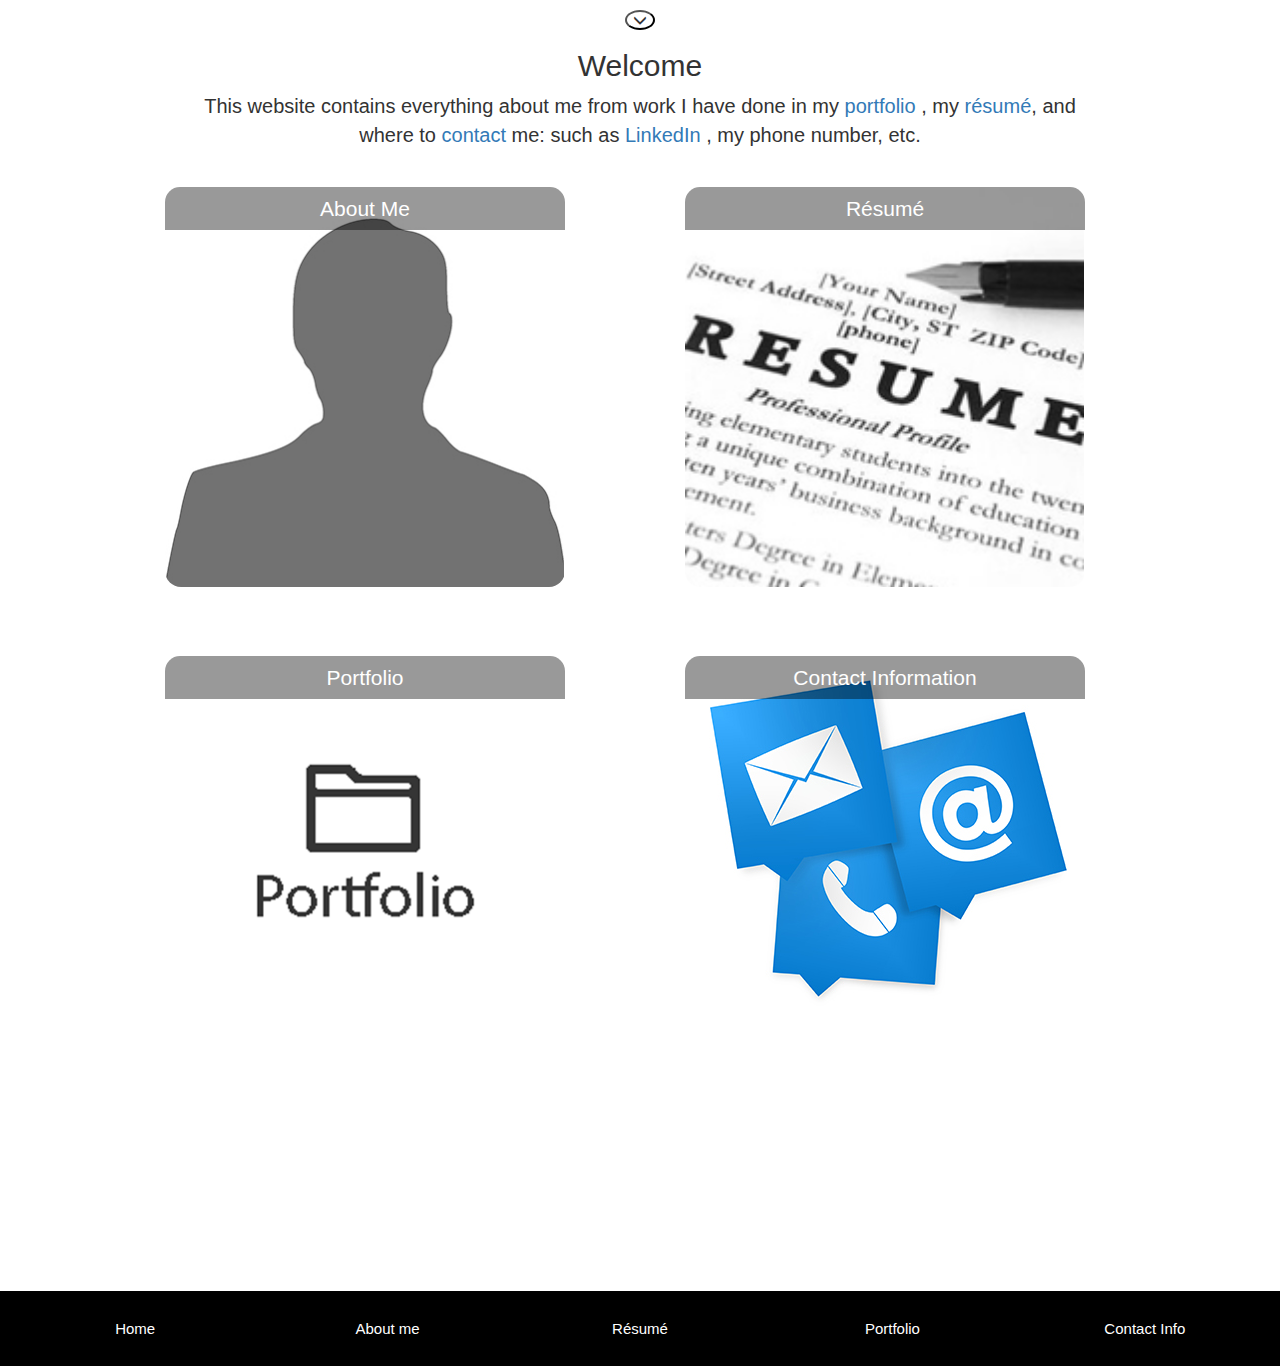
<file: index.html>
<!DOCTYPE html>
<html>

<head>
    <meta charset="UTF-8">
    <title>Justin Pflieger</title>
    <link rel="stylesheet" href="css.css">
    <link rel="stylesheet" href="https://maxcdn.bootstrapcdn.com/bootstrap/3.3.7/css/bootstrap.min.css">

</head>

<body>
    <header>
        <div>
            <div class="w3-animate-top headd5 nav" id="myNav">
                <div class="flex downbott">
                    <button onclick="closeNav()" class="glyphicon glyphicon-menu-up button w3-animate-bottom"></button>
                </div>
                <div class="flex bott">
                    <div class="sect">
                        <a href="index.html" class="c">Home</a>
                    </div>
                    <div class="sect">
                        <a href="about.html" class="a">About Me</a>
                    </div>
                    <div class="sect">
                        <a href="resume.html" class="a">Résumé</a>
                    </div>
                    <div class="sect dropdown">
                        <a href="portfolio.html" class="a dropbtn">Portfolio</a>
                        <div class="dropdown-content">
                            <a href="writing.html">Literature</a>
                            <a href="coding.html">Web Development</a>
                            <a href="art.html">Illustations</a>
                            <a href="photoshop.html">Photo Editing</a>
                        </div>
                    </div>
                    <div class="sect">
                        <a href="contact.html" class="a">Contact Info</a>
                    </div>
                </div>
            </div>
        </div>

        <div class="flex">
            <button class="glyphicon glyphicon-menu-down button" onclick="openNav()"></button>
        </div>
    </header>
    <main id="home">
        <section class="center">
            <h2>Welcome</h2>
            <div class="roww">
                <p class="center">
                    This website contains everything about me from work I have done in my <a href="portfolio.html">portfolio</a> , my <a href="resume.html">résumé</a>, and where to <a href="contact.html">contact</a> me: such as <a href="https://www.linkedin.com/in/justin-pflieger-52571415a/">LinkedIn </a> , my phone number, etc.
                </p>
            </div>
            <br>
        </section>
        <section class="main-topic-cards">
            <div class="image-card-container">
                <div class="row">
                    <a href="about.html" id="one">
                        <div class="card">
                            <h3>About Me</h3>
                            <p>
                                A short summary of Justin Pflieger with topics ranging from Job experience to who I am as a person
                            </p>
                        </div>
                    </a>
                    <a href="resume.html" id="two">
                        <div class="card">
                            <h3>Résumé</h3>
                            <p>
                                A résumé is a brief account of a person’s education, qualifications, and previous experience, typically sent with a job application.
                            </p>
                        </div>
                    </a>
                </div>
                <br>
                <br>
                <div class="row">
                    <a href="portfolio.html" id="three">
                        <div class="card">
                            <h3>Portfolio</h3>
                            <p>
                                A collection of work: including Photoshop, Art, Code, and Writing
                            </p>
                        </div>
                    </a>
                    <a href="contact.html" id="four">
                        <div class="card">
                            <h3>Contact Information</h3>
                            <p>
                                Where, when, or how to get in contact with me for jobs, tasks, etc.
                            </p>
                        </div>
                    </a>
                </div>
            </div>
        </section>
    </main>
    <footer>
        <div class="flex feet">
            <div class="sect bott">
                <a href="index.html" class="d">Home</a>
            </div>
            <div class="sect bott">
                <a href="about.html" class="d">About me</a>
            </div>
            <div class="sect bott">
                <a href="resume.html" class="d">Résumé</a>
            </div>
            <div class="sect bott">
                <a href="portfolio.html" class="d">Portfolio</a>
            </div>
            <div class="sect bott">
                <a href="contact.html" class="d">Contact Info</a>
            </div>
        </div>
    </footer>
    <script src="js.js" type="text/javascript"></script>
</body>

</html>
</file>
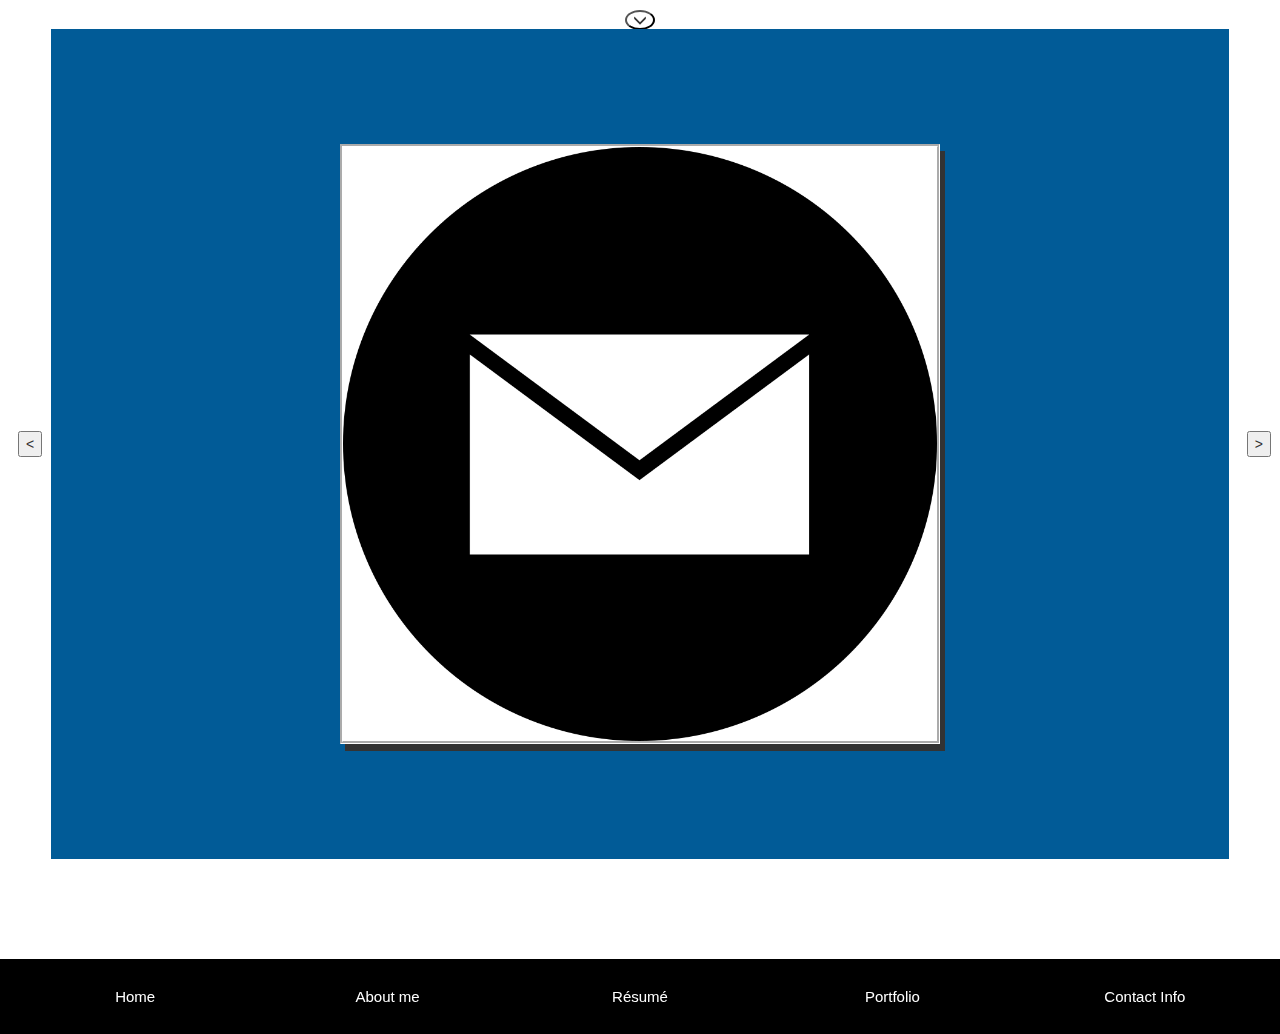
<file: contact.html>
<!DOCTYPE html>
<html>

<head>
    <meta charset="UTF-8">
    <title>Justin Pflieger</title>
    <link rel="stylesheet" href="css.css">
    <link rel="stylesheet" href="https://maxcdn.bootstrapcdn.com/bootstrap/3.3.7/css/bootstrap.min.css">

</head>

<body class="xov">
    <header>
        <div>
            <div class="w3-animate-top headd5 nav" id="myNav">
                <div class="flex downbott">
                    <button onclick="closeNav()" class="glyphicon glyphicon-menu-up button w3-animate-bottom"></button>
                </div>
                <div class="flex bott">
                    <div class="sect">
                        <a href="index.html" class="c">Home</a>
                    </div>
                    <div class="sect">
                        <a href="about.html" class="a">About Me</a>
                    </div>
                    <div class="sect">
                        <a href="resume.html" class="a">Résumé</a>
                    </div>
                    <div class="sect dropdown">
                        <a href="portfolio.html" class="a dropbtn">Portfolio</a>
                        <div class="dropdown-content">
                            <a href="writing.html">Literature</a>
                            <a href="coding.html">Web Development</a>
                            <a href="art.html">Illustations</a>
                            <a href="photoshop.html">Photo Editing</a>
                        </div>
                    </div>
                    <div class="sect">
                        <a href="contact.html" class="a">Contact Info</a>
                    </div>
                </div>
            </div>
        </div>

        <div class="flex">
            <button class="glyphicon glyphicon-menu-down button" onclick="openNav()"></button>
        </div>
    </header>
    <main>
        <section id="Contact">
            <div class="flex">
                <div class="flext disease">
                    <button type="button" name="button" onclick="slideeRCont()" class="contain"> < </button>
                    <div id="slides" class="cont flex">
                      <img src="img/ELogo.png" alt="E-Mail Logo" onclick="sizzeOne()" id="C-One" class=" Photo">
                      <img src="img/LLogo.png" alt="LinkedIn Logo" onclick="sizzeTwo()" id="C-Two" class="no Photo">
                      <img src="img/DLogo.png" alt="Discord Logo" onclick="sizzeThree()" id="C-Three" class="no Photo">
                      <img src="img/SLogo.png" alt="Skype Logo" onclick="sizzeFour()" id="C-Four" class="no Photo">
                    </div>


                </div>
                <div class="flex C Ca" id="show">
                    <div class="disease">

                    </div>
                    <div class="flexx" id="donk">
                        <div class="C-O no Ca" id="a">
                            <h2>Send an Email</h2>
                            <h6>Justinpflieger001@Gmail.com</h6>
                            <br>
                            <form>
                                <label name="first">Name:</label>
                                <input type="text" name="first" value="John">
                                <input type="text" name="last" value="Smith">
                                <br>
                                <label>E-Mail:</label>
                                <input type="email" name="mail" value="JohnSmith@Mail.com">
                                <br>
                                <label>Subject</label>
                                <input type="text" name="" value="" id="eins">
                                <br>
                                <label>Message</label>
                                <input type="textarea" name="" value="">
                                <br>
                                <button type="button" name="button" onclick="validd()">Send</button>
                                <p id="res"></p>
                            </form>
                        </div>
                        <div class="C-O no Ca" id="b">
                            <h2>Visit LinkedIn</h2>
                            <h6>Justin Pflieger</h6>
                            <br>
                            <button type="button" name="button">
                                <a href="https://www.linkedin.com/in/justin-pflieger-52571415a/">LinkedIn</a>
                            </button>
                        </div>
                        <div class="C-O no Ca" id="c">
                            <h2>Message and/or Call Me on Discord</h2>
                            <h6>Slayedcreep#5140</h6>
                            <br>
                            <button type="button" name="button">
                                <a href="https://discordapp.com/">Discord</a>
                            </button>
                        </div>
                        <div class="C-O no Ca" id="d">
                            <h2>Message and/or Call Me</h2>
                            <h6>(831)-233-4368</h6>
                        </div>
                    </div>
                </div>
                    <button type="button" name="button" onclick="slideeCont()" class="contain"> > </button>
                </div>

        </section>
    </main>
    <footer>
        <div class="flex feet">
            <div class="sect bott">
                <a href="index.html" class="d">Home</a>
            </div>
            <div class="sect bott">
                <a href="about.html" class="d">About me</a>
            </div>
            <div class="sect bott">
                <a href="resume.html" class="d">Résumé</a>
            </div>
            <div class="sect bott">
                <a href="portfolio.html" class="d">Portfolio</a>
            </div>
            <div class="sect bott">
                <a href="contact.html" class="d">Contact Info</a>
            </div>
        </div>
    </footer>
    <script src="js.js" type="text/javascript"></script>
</body>

</html>
</file>
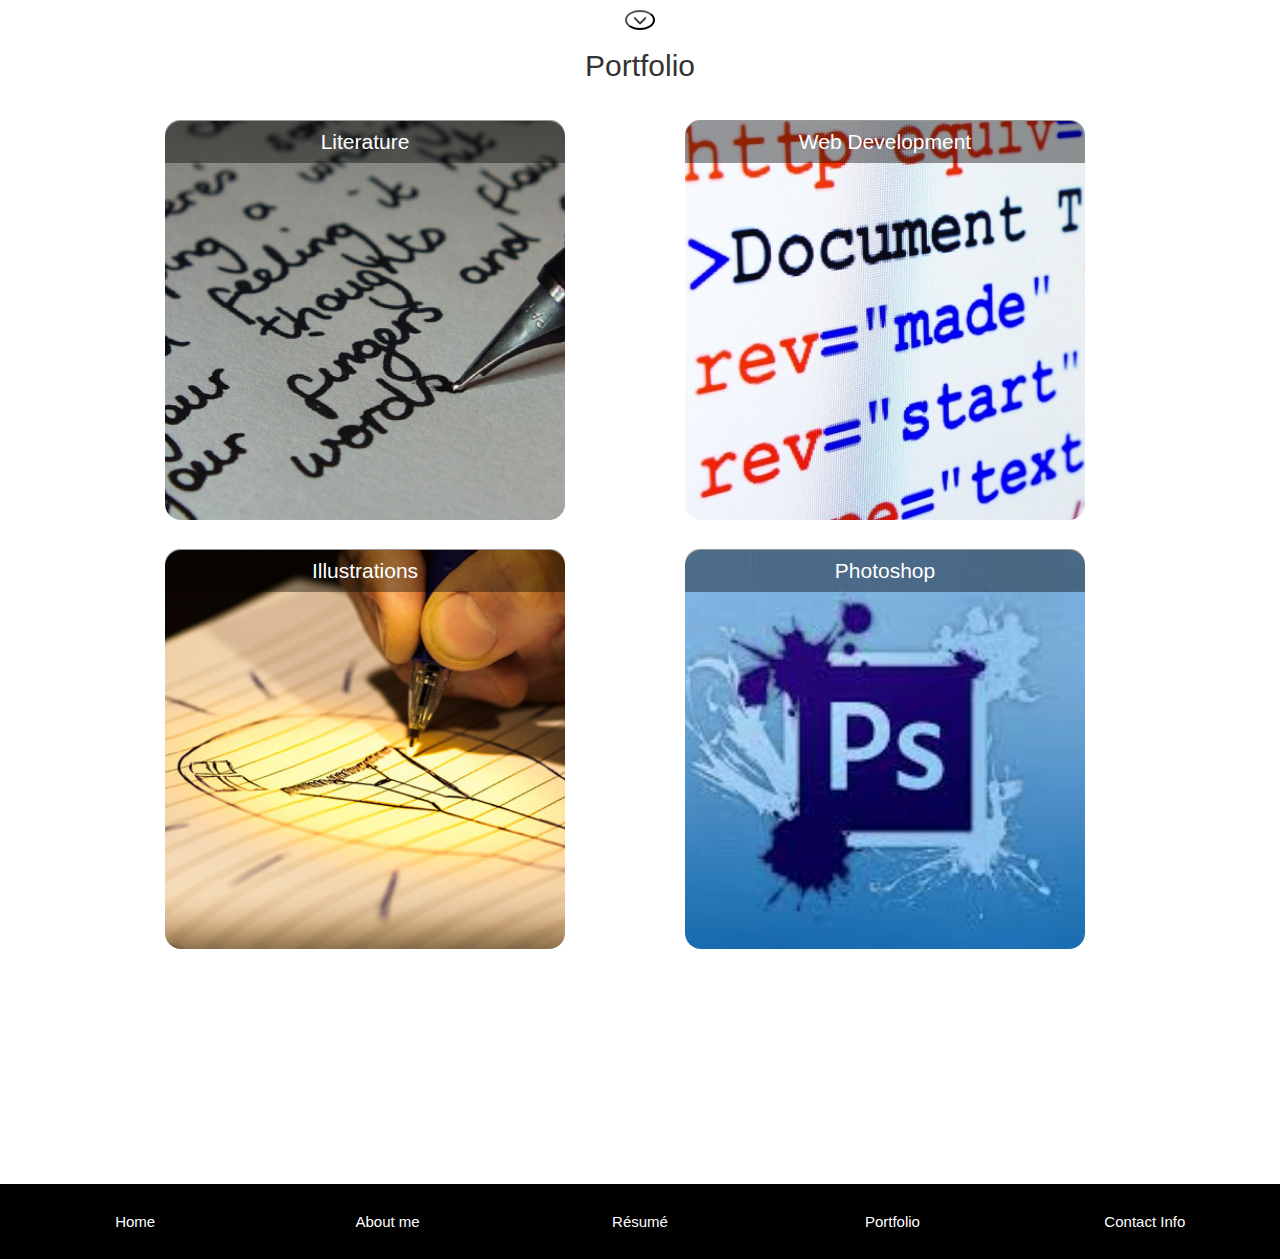
<file: portfolio.html>
<!DOCTYPE html>
<html>

<head>
    <meta charset="UTF-8">
    <title>Justin Pflieger</title>
    <link rel="stylesheet" href="css.css">
    <link rel="stylesheet" href="https://maxcdn.bootstrapcdn.com/bootstrap/3.3.7/css/bootstrap.min.css">

</head>

<body>
    <header>
        <div>
            <div class="w3-animate-top headd5 nav" id="myNav">
                <div class="flex downbott">
                    <button onclick="closeNav()" class="glyphicon glyphicon-menu-up button w3-animate-bottom"></button>
                </div>
                <div class="flex bott">
                    <div class="sect">
                        <a href="index.html" class="c">Home</a>
                    </div>
                    <div class="sect">
                        <a href="about.html" class="a">About Me</a>
                    </div>
                    <div class="sect">
                        <a href="resume.html" class="a">Résumé</a>
                    </div>
                    <div class="sect dropdown">
                        <a href="portfolio.html" class="a dropbtn">Portfolio</a>
                        <div class="dropdown-content">
                            <a href="writing.html">Literature</a>
                            <a href="coding.html">Web Development</a>
                            <a href="art.html">Illustations</a>
                            <a href="photoshop.html">Photo Editing</a>
                        </div>
                    </div>
                    <div class="sect">
                        <a href="contact.html" class="a">Contact Info</a>
                    </div>
                </div>
            </div>
        </div>

        <div class="flex">
            <button class="glyphicon glyphicon-menu-down button" onclick="openNav()"></button>
        </div>
    </header>
    <main id="home">
        <section class="center">
            <h2>Portfolio</h2>
            <br>
        </section>
        <section class="main-topic-cards">
            <div class="image-card-container">
                <div class="row">
                    <a href="writing.html" id="five">
                        <div class="card">
                            <h3>Literature</h3>
                            <p>
                                A portfolio collection of writing pieces by Justin Pflieger
                            </p>
                        </div>
                    </a>
                    <a href="coding.html" id="six">
                        <div class="card">
                            <h3>Web Development</h3>
                            <p>
                                A collection that displays the works of code, and their resulting web pages
                            </p>
                        </div>
                    </a>
                </div>
                <div class="row">
                    <a href="art.html" id="seven">
                        <div class="card">
                            <h3>Illustrations</h3>
                            <p>
                                A collection of work: including Photoshop, Art, Code, and Writing
                            </p>
                        </div>
                    </a>
                    <a href="photoshop.html" id="eight">
                        <div class="card">
                            <h3>Photoshop</h3>
                            <p>
                                A showcase of art made with the Adobe product: Photoshop
                            </p>
                        </div>
                    </a>
                </div>
            </div>
        </section>
    </main>
    <footer>
        <div class="flex feet">
            <div class="sect bott">
                <a href="index.html" class="d">Home</a>
            </div>
            <div class="sect bott">
                <a href="about.html" class="d">About me</a>
            </div>
            <div class="sect bott">
                <a href="resume.html" class="d">Résumé</a>
            </div>
            <div class="sect bott">
                <a href="portfolio.html" class="d">Portfolio</a>
            </div>
            <div class="sect bott">
                <a href="contact.html" class="d">Contact Info</a>
            </div>
        </div>
    </footer>
    <script src="js.js" type="text/javascript"></script>
</body>

</html>
</file>
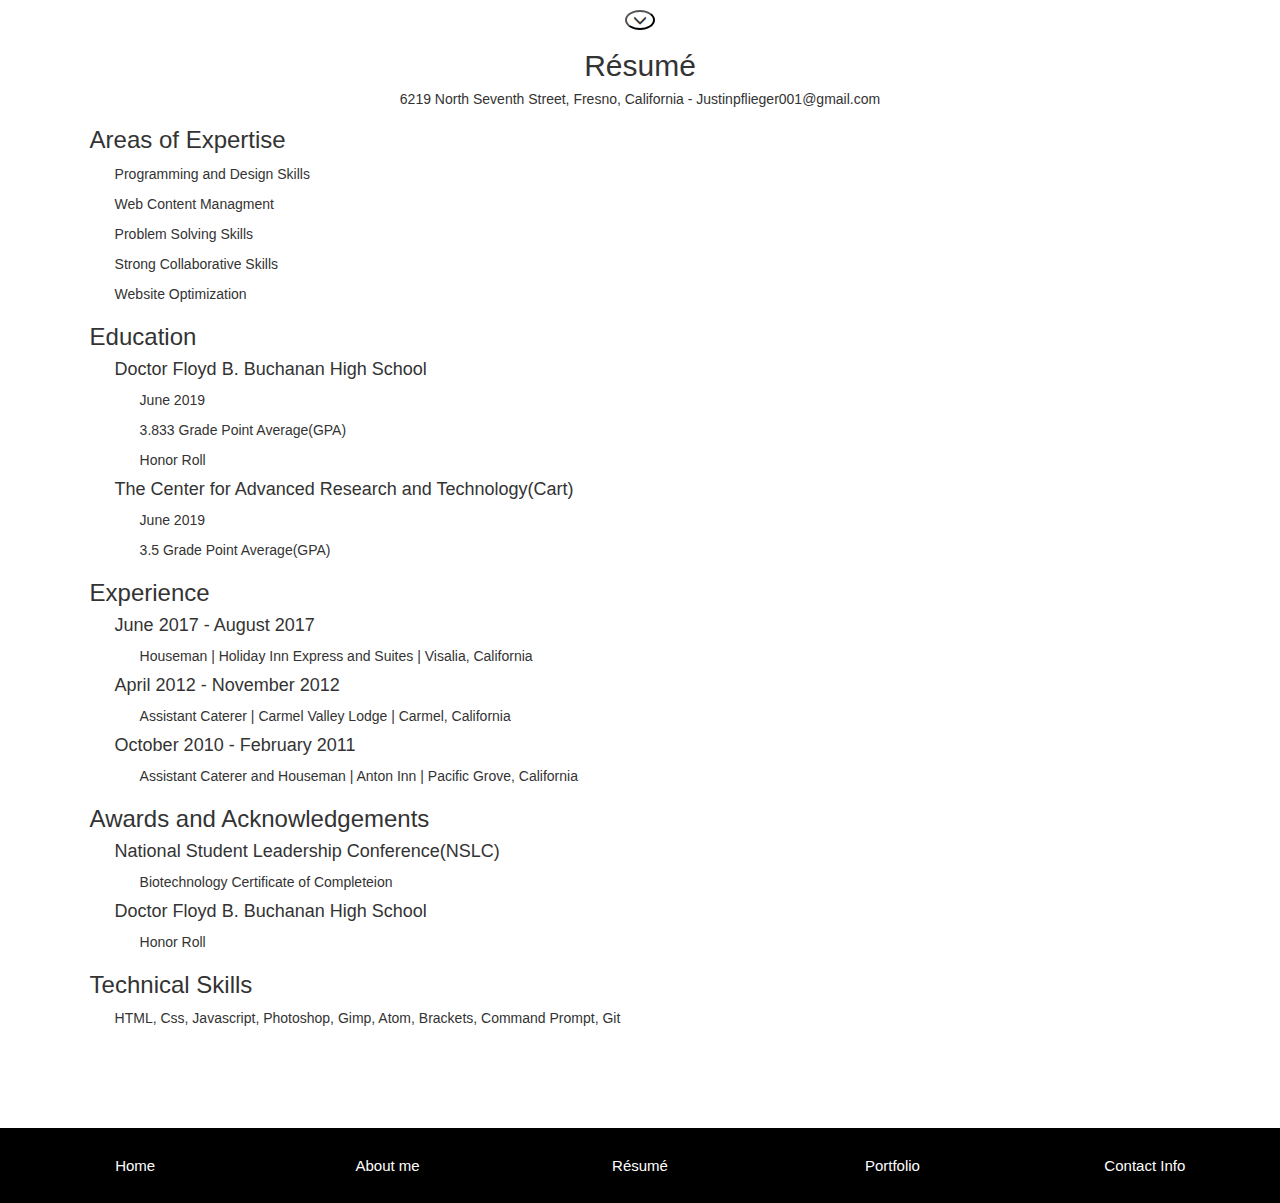
<file: resume.html>
<!DOCTYPE html>
<html>

<head>
    <meta charset="UTF-8">
    <title>Justin Pflieger</title>
    <link rel="stylesheet" href="css.css">
    <link rel="stylesheet" href="https://maxcdn.bootstrapcdn.com/bootstrap/3.3.7/css/bootstrap.min.css">

</head>

<body>
    <header>
        <div>
            <div class="w3-animate-top headd5 nav" id="myNav">
                <div class="flex downbott">
                    <button onclick="closeNav()" class="glyphicon glyphicon-menu-up button w3-animate-bottom"></button>
                </div>
                <div class="flex bott">
                    <div class="sect">
                        <a href="index.html" class="c">Home</a>
                    </div>
                    <div class="sect">
                        <a href="about.html" class="a">About Me</a>
                    </div>
                    <div class="sect">
                        <a href="resume.html" class="a">Résumé</a>
                    </div>
                    <div class="sect dropdown">
                        <a href="portfolio.html" class="a dropbtn">Portfolio</a>
                        <div class="dropdown-content">
                            <a href="writing.html">Literature</a>
                            <a href="coding.html">Web Development</a>
                            <a href="art.html">Illustations</a>
                            <a href="photoshop.html">Photo Editing</a>
                        </div>
                    </div>
                    <div class="sect">
                        <a href="contact.html" class="a">Contact Info</a>
                    </div>
                </div>
            </div>
        </div>

        <div class="flex">
            <button class="glyphicon glyphicon-menu-down button" onclick="openNav()"></button>
        </div>
    </header>
    <main>
        <section class="rowww" id="">
            <h2 class="cent">Résumé</h2>
            <h5 class="cent">6219 North Seventh Street, Fresno, California - Justinpflieger001@gmail.com</h5>
            <section>
                <h3>Areas of Expertise</h3>
                <div class="ind">
                    <p class="ind">
                        Programming and Design Skills
                    </p>
                    <p class="ind">
                        Web Content Managment
                    </p>
                    <p class="ind">
                        Problem Solving Skills
                    </p>
                    <p class="ind">
                        Strong Collaborative Skills
                    </p>
                    <p class="ind">
                        Website Optimization
                    </p>
                </div>
            </section>
            <section>
                <h3>Education</h3>
                <div class="ind">
                    <h4 class="ind">Doctor Floyd B. Buchanan High School</h4>
                    <p class="indd">June 2019</p>
                    <p class="indd">3.833 Grade Point Average(GPA)</p>
                    <p class="indd">Honor Roll</p>
                </div>
                <div class="ind">
                    <h4 class="ind">The Center for Advanced Research and Technology(Cart)</h4>
                    <p class="indd">June 2019</p>
                    <p class="indd">3.5 Grade Point Average(GPA)</p>
                </div>
            </section>
            <section>
                <h3>Experience</h3>
                <div class="ind">
                    <h4>June 2017 - August 2017</h4>
                    <p class="indd">
                        Houseman | Holiday Inn Express and Suites | Visalia, California
                    </p>
                </div>
                <div class="ind">
                    <h4>April 2012 - November 2012</h4>
                    <p class="indd">
                        Assistant Caterer | Carmel Valley Lodge | Carmel, California
                    </p>
                </div>
                <div class="ind">
                    <h4>October 2010 - February 2011</h4>
                    <p class="indd">
                        Assistant Caterer and Houseman | Anton Inn | Pacific Grove, California
                    </p>
                </div>
            </section>
            <section>
                <h3>Awards and Acknowledgements</h3>
                <div class="ind">
                    <h4>National Student Leadership Conference(NSLC)</h4>
                    <p class="indd">
                        Biotechnology Certificate of Completeion
                    </p>
                </div>
                <div class="ind">
                    <h4>Doctor Floyd B. Buchanan High School</h4>
                    <p class="indd">
                        Honor Roll
                    </p>
                </div>
            </section>
            <section>
                    <h3>Technical Skills</h3>
                    <p class="ind">HTML, Css, Javascript, Photoshop, Gimp, Atom, Brackets, Command Prompt, Git</p>
            </section>


        </section>
    </main>
    <footer>
        <div class="flex feet">
            <div class="sect bott">
                <a href="index.html" class="d">Home</a>
            </div>
            <div class="sect bott">
                <a href="about.html" class="d">About me</a>
            </div>
            <div class="sect bott">
                <a href="resume.html" class="d">Résumé</a>
            </div>
            <div class="sect bott">
                <a href="portfolio.html" class="d">Portfolio</a>
            </div>
            <div class="sect bott">
                <a href="contact.html" class="d">Contact Info</a>
            </div>
        </div>
    </footer>
    <script src="js.js" type="text/javascript"></script>
</body>

</html>
</file>
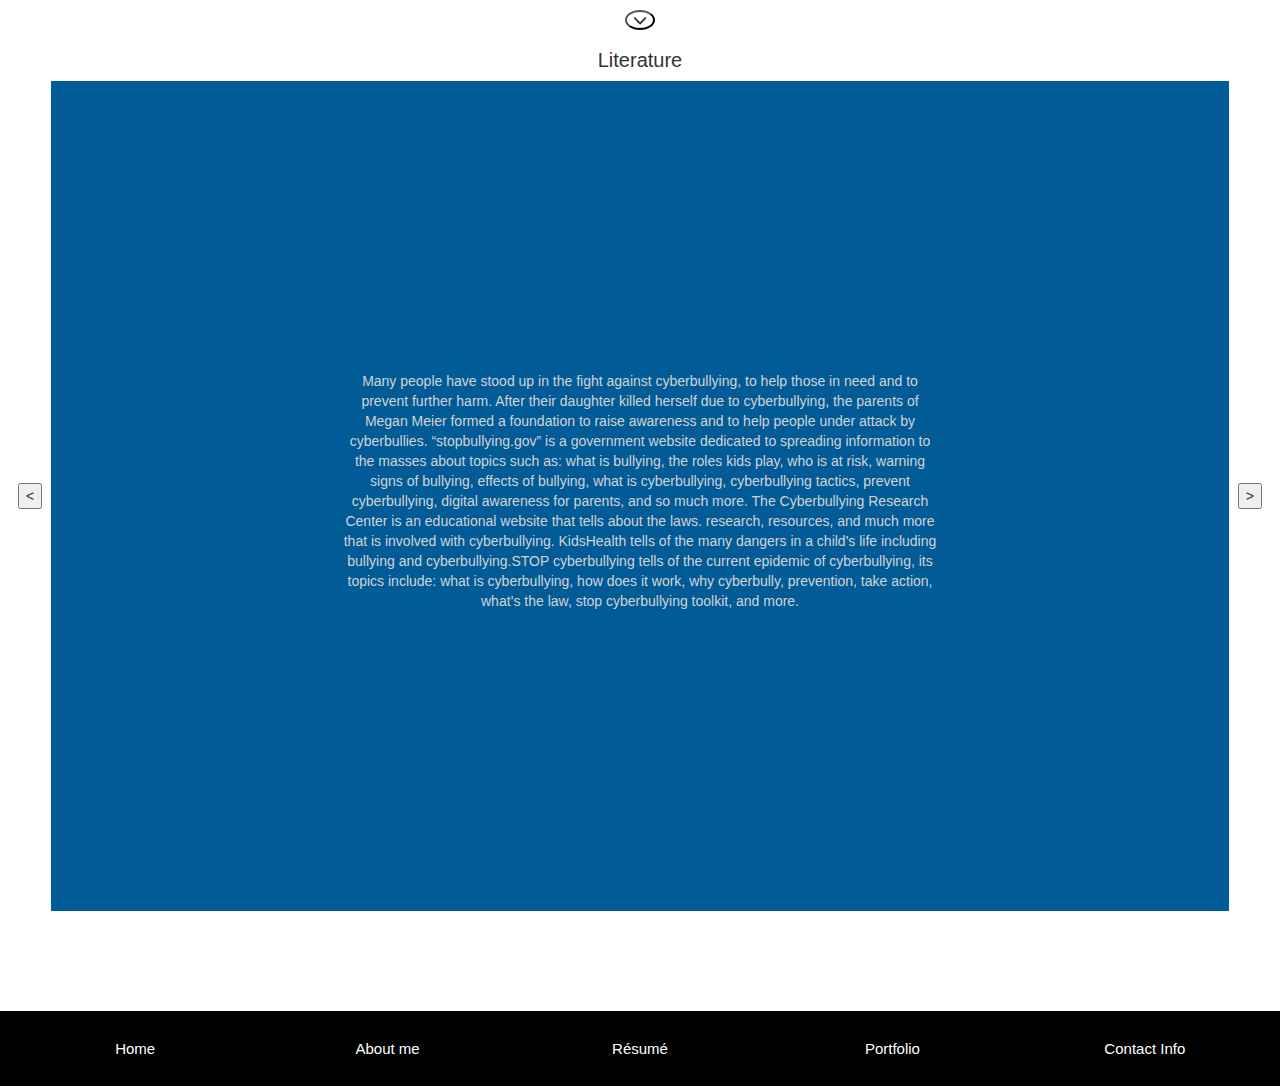
<file: writing.html>
<!DOCTYPE html>
<html>

<head>
    <meta charset="UTF-8">
    <title>Justin Pflieger</title>
    <link rel="stylesheet" href="css.css">
    <link rel="stylesheet" href="https://maxcdn.bootstrapcdn.com/bootstrap/3.3.7/css/bootstrap.min.css">

</head>

<body class="xov">
    <header>
        <div>
            <div class="w3-animate-top headd5 nav" id="myNav">
                <div class="flex downbott">
                    <button onclick="closeNav()" class="glyphicon glyphicon-menu-up button w3-animate-bottom"></button>
                </div>
                <div class="flex bott">
                    <div class="sect">
                        <a href="index.html" class="c">Home</a>
                    </div>
                    <div class="sect">
                        <a href="about.html" class="a">About Me</a>
                    </div>
                    <div class="sect">
                        <a href="resume.html" class="a">Résumé</a>
                    </div>
                    <div class="sect dropdown">
                        <a href="portfolio.html" class="a dropbtn">Portfolio</a>
                        <div class="dropdown-content">
                            <a href="writing.html">Literature</a>
                            <a href="coding.html">Web Development</a>
                            <a href="art.html">Illustations</a>
                            <a href="photoshop.html">Photo Editing</a>
                        </div>
                    </div>
                    <div class="sect">
                        <a href="contact.html" class="a">Contact Info</a>
                    </div>
                </div>
            </div>
        </div>

        <div class="flex">
            <button class="glyphicon glyphicon-menu-down button" onclick="openNav()"></button>
        </div>
    </header>
    <main>
        <section id="Contact">
            <h2 class="center">Literature</h2>
            <div class="flex">
                <div class="flext disease">
                    <button type="button" name="button" onclick="slideeRLit()" class="contain"> < </button>
                    <div id="slides" class="cont flex">
                      <div class= "Write" onclick="sizzeOne()">
                          <p>
                              Many people have stood up in the fight against cyberbullying, to help those in need and to prevent further harm. After their daughter killed herself due to cyberbullying, the parents of Megan Meier formed a foundation to raise awareness and to help people under attack by cyberbullies. “stopbullying.gov” is a government website dedicated to spreading information to the masses about topics such as: what is bullying, the roles kids play, who is at risk, warning signs of bullying, effects of bullying, what is cyberbullying, cyberbullying tactics, prevent cyberbullying, digital awareness for parents, and so much more. The Cyberbullying Research Center is an educational website that tells about the laws. research, resources, and much more that is involved with cyberbullying. KidsHealth tells of the many dangers in a child's life including bullying and cyberbullying.STOP cyberbullying tells of the current epidemic of cyberbullying, its topics include: what is cyberbullying, how does it work, why cyberbully, prevention, take action, what’s the law, stop cyberbullying toolkit, and more.
                          </p>
                      </div>
                      <div class="no Write" onclick="sizzeTwo()">
                          <p>
                              Todesrand is a multi-continental planet, and is called home by many people. D’aahrc is the Main continent, and holds many races within its borders. In the center is a walled citadel, known as the Bastion, where the High Elves reside. Surrounding the Bastion is another city, Derrick, which is open to all races. In the snowy north west lies The Market, a sanctuary town filled with stores, pubs, and inns of all types. To the right of The Market is the Enchanted Forest, a place of magical creatures lit by the bioluminescence of the mushroom trees. West of the Bastion is the woodlands, home of the wood elves, forest gnomes, and other creatures of the forest. In the south lies the Volcano, called The Ember Mountain, surrounding is a spiked mountain wall, and within these walls lie the Orcs. Right of the orcish land is the Oblivion Summit, a mountain reaching heights of 29,029ft. The bottom of the mountain holds The Smiths of the Lost Age, a clan of Gnomes and Dwarves dedicated to technological advancements, in their hold, The Forge. Above the Smiths are the AArakocra, living atop the tall mountain trees in the city called The Nest. Above the Bird-folk, at the mountain’s peak, lies the Goliath’s city of Elen Vu, a place few outsiders have seen. South of the summit, are the Merfolkian Isles, home to Tortles, Tritons, and other sea creatures. West of the Bastion is the Fin Brod Golt, home of the Dragonborn clans. In the clouds lies the city of the Aasimar, commonly called The Heavens.
                          </p>
                          <p>
                              Todesrand is a world plagued by Corruption, death, and evil. The main continent, known simply as D’aahrc, is fueled by hatred and fear. The High Elven race had taken power in the Battle of King’s Betrayal, and has been ruling the land with an iron fist, creating the Malignant Era. The Battle of King’s Betrayal took place in the Regression Age(200 years ago), and lasted 50 years. The war devastated the nation's infrastructure,caused widespread famines, and one out of every four people were unemployed. The High Elves used their riches to buy their power and fixed parts of the country. An elven Mage raised mountains and sealed the Orcs in around The Ember Mountain.
                          </p>
                      </div>
                      <div class="no Write" onclick="sizzeThree()">
                          The human race is one of the top species of the food chain and historically the smartest race known, but if anything, the human race is inventive. Since the dawn of Man, humans have invented, from fire, to wheel, to telephones, humans have invented, and are now attempting to create a counterfeit life. The look of an AI is often debated, Hiroshi Ishiguro, a Japanese professor in Osaka University's Department of Adaptive Machine Systems, believes “robots... look, act... feel... humans”.Japanese culture is very robot-centric, they are used as toys from early childhood, there are special places for androids in Japan, and they are constantly shown in cartoons and movies which makes Japanese people much more accepting of automatons. Stephen Keeney, the project leader for Honda America's North American Advanced Step in Innovative Mobility (ASIMO), says “they [Artificial Intelligences]... look... artificial… humans… accept...”. While Japan has commercialized androids as good and helpful, the United States of America(USA) has created many movies depicting robots disguised as humans leading to the end of the world. Eliezer Yudkowsky, a researcher at the Singularity Institute for Artificial Intelligence, argues “... responsibility… create... not merely... intelligence, but… humaneness, needing… altruism… love... beauty”. Yudkowsky explains how without an emotional capability, the Intelligence would not care about the human race and could exterminate it without any emotion or regret.
                      </div>
                    </div>

                    <button type="button" name="button" onclick="slideeLit()" class="contain"> > </button>
                </div>
                <div class="flex C Ca" id="show">
                    <div class="disease">

                    </div>
                    <div class="flexx" id="donk">
                        <div class="C-O no Writte" id="a">
                            <h2>Writing Sample: Digital Ethics Essay</h2>
                            <h6>Digital Ethics Research Essay</h6>
                            <p>
                                At the <b>Center for Advanced Research and Technology</b>(Cart), we were tasked with writing an essay for a future project about Digital Ethics and if CART administration and teachers should implement a CART-wide curriculum that draws student and staff awareness to cyberbullying  and its effect on others, as well as drawing attention to established foundations created to stop cyberbullying.
                            </p>
                            <button type="button" name="button"> <a href="https://docs.google.com/document/d/14B7khZBbVKkC2SA6AJRI6GZ-Ds9MWIwWiFZe1-Yo5P8/edit?usp=sharing">Full Writing</a> </button>
                        </div>
                        <div class="C-O no Writte" id="b">
                            <h2>Writing Sample: D'aahrc</h2>
                            <h6>Table Top Game World Building</h6>
                            <p class="ind">
                                Tabletops are very cooperative games, in which the Dungeon/Game master(DM/GM) controls a world for the players, and their characters, to roam and explore. Some Dungeon Masters will use prebuilt stories and worlds, others will use prebuilt worlds with a custom made story, and some will custome make a world and a story.
                            </p>
                            <button type="button" name="button"> <a href="https://docs.google.com/document/d/1-gMsefah73L82udbsNWKqvWBQSVQmQikUQT_k89FDJU/edit?usp=sharing">Full Writing</a> </button>
                        </div>
                        <div class="C-O no Writte" id="c">
                            <h2>Writing Sample: Controversy Essay</h2>
                            <h6>Artificial Intelligence Controvercy Essay</h6>
                            <p>
                                In tenth grade, my english class was tasked with writing an essay on a controversy. The chosen controversy was Artificial Intelegence(AI), its effect on life, and the Singularity. The chosen section of the essay describes the current state of robotics and its interaction with people.
                            </p>
                            <button type="button" name="button"><a href="https://docs.google.com/document/d/1yvd5fd5Mt4c2qITni-9Ms7p8XXyc3dxViIvb-hG7QPQ/edit?usp=sharing">Full Writing</a></button>
                        </div>
                    </div>
                </div>

                </div>
            </div>
        </section>
    </main>
    <footer>
        <div class="flex feet">
            <div class="sect bott">
                <a href="index.html" class="d">Home</a>
            </div>
            <div class="sect bott">
                <a href="about.html" class="d">About me</a>
            </div>
            <div class="sect bott">
                <a href="resume.html" class="d">Résumé</a>
            </div>
            <div class="sect bott">
                <a href="portfolio.html" class="d">Portfolio</a>
            </div>
            <div class="sect bott">
                <a href="contact.html" class="d">Contact Info</a>
            </div>
        </div>
    </footer>
    <script src="js.js" type="text/javascript"></script>
</body>

</html>
</file>
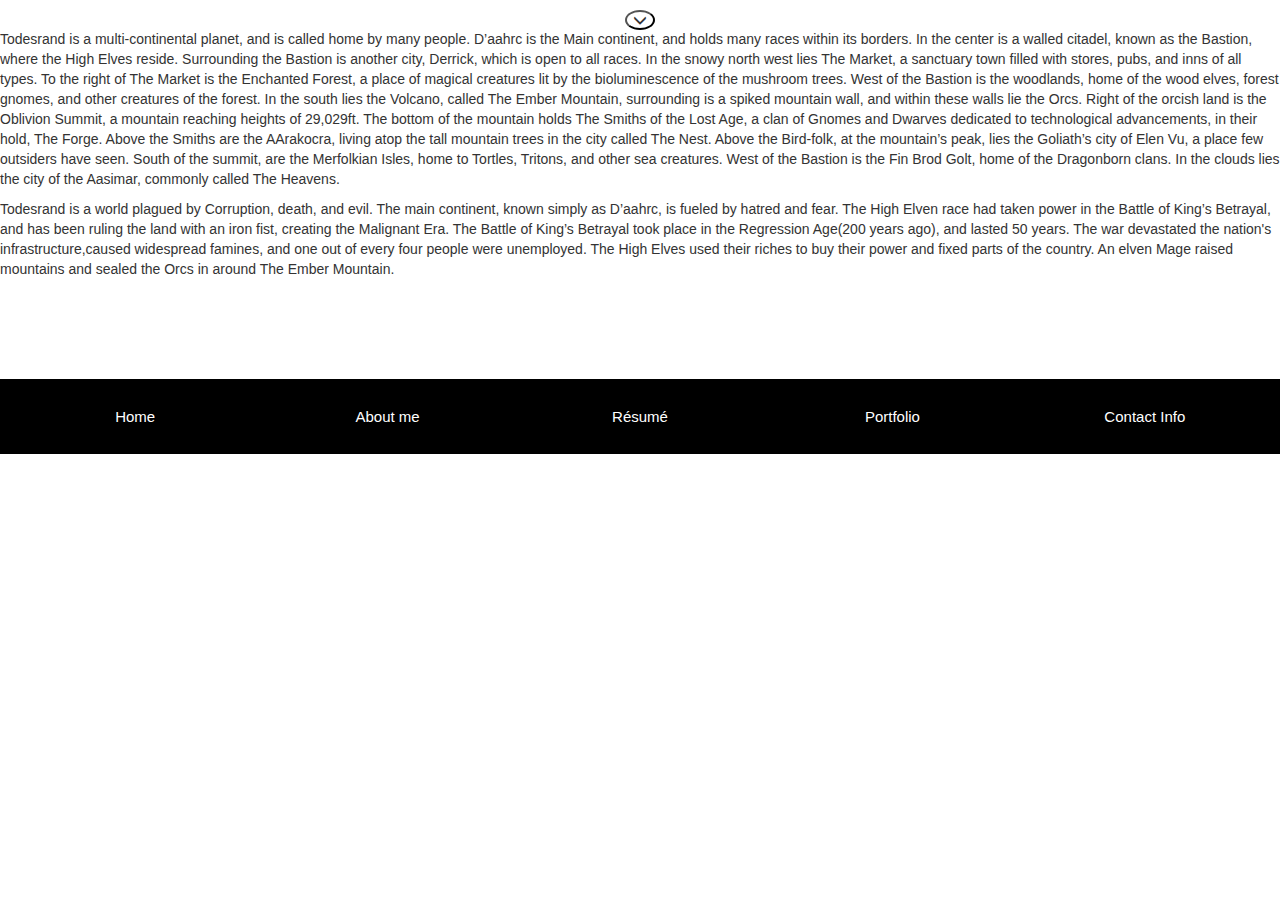
<file: WTwo.html>
<!DOCTYPE html>
<html>

<head>
    <meta charset="UTF-8">
    <title>Justin Pflieger</title>
    <link rel="stylesheet" href="css.css">
    <link rel="stylesheet" href="https://maxcdn.bootstrapcdn.com/bootstrap/3.3.7/css/bootstrap.min.css">

</head>

<body>
    <header>
        <div>
            <div class="w3-animate-top headd5 nav" id="myNav">
                <div class="flex downbott">
                    <button onclick="closeNav()" class="glyphicon glyphicon-menu-up button w3-animate-bottom"></button>
                </div>
                <div class="flex bott">
                    <div class="sect">
                        <a href="index.html" class="c">Home</a>
                    </div>
                    <div class="sect">
                        <a href="about.html" class="a">About Me</a>
                    </div>
                    <div class="sect">
                        <a href="resume.html" class="a">Résumé</a>
                    </div>
                    <div class="sect dropdown">
                        <a href="portfolio.html" class="a dropbtn">Portfolio</a>
                        <div class="dropdown-content">
                            <a href="writing.html">Literature</a>
                            <a href="coding.html">Web Development</a>
                            <a href="art.html">Illustations</a>
                            <a href="photoshop.html">Photo Editing</a>
                        </div>
                    </div>
                    <div class="sect">
                        <a href="contact.html" class="a">Contact Info</a>
                    </div>
                </div>
            </div>
        </div>

        <div class="flex">
            <button class="glyphicon glyphicon-menu-down button" onclick="openNav()"></button>
        </div>
    </header>
    <main>
        <p>
            Todesrand is a multi-continental planet, and is called home by many people. D’aahrc is the Main continent, and holds many races within its borders. In the center is a walled citadel, known as the Bastion, where the High Elves reside. Surrounding the Bastion is another city, Derrick, which is open to all races. In the snowy north west lies The Market, a sanctuary town filled with stores, pubs, and inns of all types. To the right of The Market is the Enchanted Forest, a place of magical creatures lit by the bioluminescence of the mushroom trees. West of the Bastion is the woodlands, home of the wood elves, forest gnomes, and other creatures of the forest. In the south lies the Volcano, called The Ember Mountain, surrounding is a spiked mountain wall, and within these walls lie the Orcs. Right of the orcish land is the Oblivion Summit, a mountain reaching heights of 29,029ft. The bottom of the mountain holds The Smiths of the Lost Age, a clan of Gnomes and Dwarves dedicated to technological advancements, in their hold, The Forge. Above the Smiths are the AArakocra, living atop the tall mountain trees in the city called The Nest. Above the Bird-folk, at the mountain’s peak, lies the Goliath’s city of Elen Vu, a place few outsiders have seen. South of the summit, are the Merfolkian Isles, home to Tortles, Tritons, and other sea creatures. West of the Bastion is the Fin Brod Golt, home of the Dragonborn clans. In the clouds lies the city of the Aasimar, commonly called The Heavens.
        </p>
        <p>
            Todesrand is a world plagued by Corruption, death, and evil. The main continent, known simply as D’aahrc, is fueled by hatred and fear. The High Elven race had taken power in the Battle of King’s Betrayal, and has been ruling the land with an iron fist, creating the Malignant Era. The Battle of King’s Betrayal took place in the Regression Age(200 years ago), and lasted 50 years. The war devastated the nation's infrastructure,caused widespread famines, and one out of every four people were unemployed. The High Elves used their riches to buy their power and fixed parts of the country. An elven Mage raised mountains and sealed the Orcs in around The Ember Mountain.
        </p>
    </main>
    <footer>
        <div class="flex feet">
            <div class="sect bott">
                <a href="index.html" class="d">Home</a>
            </div>
            <div class="sect bott">
                <a href="about.html" class="d">About me</a>
            </div>
            <div class="sect bott">
                <a href="resume.html" class="d">Résumé</a>
            </div>
            <div class="sect bott">
                <a href="portfolio.html" class="d">Portfolio</a>
            </div>
            <div class="sect bott">
                <a href="contact.html" class="d">Contact Info</a>
            </div>
        </div>
    </footer>
    <script src="js.js" type="text/javascript"></script>
</body>

</html>
</file>
<file: css.css>
.flex {
    display: flex;
    flex-wrap: nowrap;
    justify-content: center;
    align-items: center;
    margin-right: 9px;
    margin-left: 9px;
}

.flex > div {
    width: 100%;
    text-align: center;
}

.flextwo {
    display: flex;
    flex-wrap: nowrap;
    justify-content: center;
    align-items: center;
    margin-right: 9px;
    margin-left: 9px;
}

.flext {
    display: flex;
    flex-wrap: nowrap;
    justify-content: flex-start;
    align-items: center;
    margin-right: 9px;
    margin-left: 9px;
}

.flext > div {
    width: 100%;
    text-align: center;
}
.flexx {
    display: flex;
    flex-wrap: nowrap;
    justify-content: center;
    align-items: center;
    margin-right: 9px;
    margin-left: 9px;
}

.flexx > div {
    width: 100%;
    text-align: center;
}
.sect {
    padding: 9px;
    margin-top: 9px;
    margin-bottom: 9px;
}

.sect:hover {
    background-color: white;
    transition: .65s;
}

.sect:hover > .a {
    transition: .65s;
    color: #015b97;
}

.c {
    text-decoration: none;
    font-size: 25px;
    color: white;
    display: block;
    transition: 0.3s;
}

.d {
    text-decoration: none;
    font-size: 15px;
    color: white;
    display: block;
    transition: 0.3s;
}

.bott {
    padding: 9px;

}

.downbott {
    padding-top: 7px
}

.button {
    border-radius: 50%;
    background-color: white;
    margin-top: 9px;
}

.nav {
    margin-top: -180px;
    width: 100%;
    position: fixed;
    z-index: 4;
    background-color: #111;

    transition: 0.9s;

}

.nav .a {
    text-decoration: none;
    font-size: 25px;
    color: #818181;
    display: block;
    transition: 0.3s;
}

.dropdown {
    position: relative;
    display: inline-block;
}

.dropdown-content {
    display: none;
    position: absolute;
    background-color: #f1f1f1;
    min-width: 188px;
    box-shadow: 0px 8px 16px 0px rgba(0, 0, 0, 0.2);
    z-index: 2;
}

.dropdown-content a {
    color: black;
    padding: 12px 16px;
    text-decoration: none;
    display: block;

}

.dropdown-content a:hover {
    background-color: #ddd
}

.dropdown:hover .dropdown-content {
    display: block;
    transition: 0.7s;
}

.feet {
    background-color: black;
    width: 100%;
    margin: 100px 0 0 0;
    padding: 9px;
}


        /*Cards*/
.image-card-container {
    display: flex;
    justify-content: space-around;
    flex-wrap: wrap;
    flex-direction: column;
}

#home a {
    border-radius: 4%;
}

.image-card-container * {
    transition: .25s;
}

.image-card-container a:hover {
    text-decoration: none;
}

.image-card-container .row {
    display: flex;
    justify-content: space-around;
    flex-wrap: wrap;
    width: 100%;
    margin-bottom: 30px;
}

.card {
    width: 400px;
    height: 400px;
    color: rgba(255, 255, 255, 0);
}

.card h3 {
    color: #fff;
    margin-top: -1px
}

.card:hover {
    color: rgba(255, 255, 255, 1);
    background-color: rgba(0, 0, 0, 0.4);
    border-radius: 4%;
}

.image-card-container h3 {
    text-align: center;
    padding: 10px;
    background-color: rgba(0, 0, 0, 0.4);
    border-top-left-radius: 15px;
    border-top-right-radius: 15px;
    font-size: 1.5em;
}

.image-card-container p {
    text-align: center;
    text-indent: 0px;
    padding: 10px;
    font-size: 20px;
}

#one {
    background-image: url(img/About.jpg);
    background-size: contain;
    background-repeat: no-repeat;
}

#two {
    background-image: url(img/Resume.jpg);
    background-size: contain;
    background-repeat: no-repeat;
}

#three {
    background-image: url(img/Portfolio.png);
    background-size: contain;
    background-repeat: no-repeat;
}

#four {
    background-image: url(img/contact.jpg);
    background-size: contain;
    background-repeat: no-repeat;
}

.main-topic-cards {
    padding-top: 50px;
}

#home section {
    padding-top: 0;
    padding-bottom: 0;
}

.image-card-container {
    z-index: -20;
    padding-bottom: 105px;
}

/*Cards by Nataniel Barragan*/

.center {
    text-align: center;
    font-size: 20px;
}

.ind {
    text-indent: 25px;
}

#five {
    background-image: url(img/Write.png);
    background-size: cover;
    background-repeat: no-repeat;
    background-position: center;
}

#six {
    background-image: url(img/code.jpg);
    background-size: cover;
    background-repeat: no-repeat;

}

#seven {
    background-image: url(img/Draw.jpg);
    background-size: cover;
    background-repeat: no-repeat;
    background-position: center;
}

#eight {
    background-image: url(img/Phott.jpg);
    background-size: cover;
    background-repeat: no-repeat;
    background-position: center;
}
#slides {

}
.cont{
    background-color: #015b97;
    height: 830px;
    width: 60%;
    transition: .9s;
    z-index: 1;
}
.contt {
    background-color: #015b97;
    height: 830px;
    width: 60%;
    transition: .9s;
    z-index: 1;
}
.no {
    opacity: 0;
    z-index: -1
}

.contain{
    z-index: 3;
}
.Art {
    transform: rotate(90deg);
    max-height: 600px;
    width: auto;
    box-shadow: 5px 7px;
    border: 3px groove white;
    transition: 1s;
    position: absolute;
}
.Photo {
    height: 600px;
    width: auto;
    box-shadow: 5px 7px;
    border: 3px groove white;
    transition: 1s;
    position: absolute;
    background-color: white;
}
.Photoo {
    height: 600px;
    width: auto;
    box-shadow: 5px 7px;
    border: 3px groove white;
    transition: 1s;
    position: absolute;
    background-color: white;
}
.C {
    opacity: 0;
    width: 49vw;
    z-index: -1;
}
.Ca {
    position: absolute;
    transition: 1.4s;
}
.xov {
    overflow-x: hidden;
}
.Write {
    height: auto;
    max-width: 50vw;
    position: absolute;
    transition: .8s;
    padding: 20px;
    color: lightgrey;
}
.Writte {
    height: auto;
    max-width: 37vw;
    transition: 1s;
    position: absolute;
}

.Cod {
    height: auto;
    max-width: 50vw;
    position: absolute;
    transition: .8s;
    padding: 20px;
    color: lightgrey;
}
.roww {
    margin-left: 14vw;
    margin-right: 14vw;
}
.rowww {
    margin-left: 7vw;
    margin-right: 7vw;
}
.pp {
    margin-right: 3vw;
}
.picc {
    transform: rotate(90deg);
    width: 400px;
    height: auto;
}
.piccc {
    width: 400px;
    height: auto;
}
.bord {
    border-top: 3px solid #015b97;
    padding-top: 60px;
}
.cent {
    text-align: center;
}
.indd {
    text-indent: 50px;
}
.C-O {
    max-width: 30vw;
}
#res {
    color: red;
}

@media screen and (min-width:1081px) and (max-width:1279px) {
    .Photo {
        height: 500px;
    }
    .Photoo {
        height: 500px;
    }

}
@media screen and (min-width:901px) and (max-width:1080px) {
    .Photo {
        height: 400px;
    }
    .Photoo {
        height: 400px;
    }

}
@media screen and (min-width:691px) and (max-width:900px) {
    .Photo {
        height: 300px;
    }
    .Photoo {
        height: 300px;
    }
    .card {
        width: 300px;
    }
}
@media screen and (min-width:501px) and (max-width:690px) {
    .Photo {
        height: 200px;
    }
    .Photoo {
        height: 200px;
    }
    .card {
        width: 200px;
    }
    .picc {
        width: 200px;
    }
    .piccc {
        width: 200px;
    }
}
@media screen and (max-width: 500px) {
    .picc {
        display: none;
    }
    .piccc {
        display: none;
    }
    .Photo {
        display: none;
    }
    .Write {
        display: none;
    }
    .cont {
        display: none;
    }
    .Ca {
        position: static;
        opacity: 1;
    }
    .contain {
        display: none;
    }
    .C-O {
        max-width: 30vw;
    }
    .no {
        z-index: 0;
        opacity: 1;
    }
    #a{
        font-size: 10px;
        margin-top: 180px;
        margin-right: 30px;
        opacity: 1;
        z-index: 1;
    }
    #b {
        font-size: 10px;
        margin-top: 180px;
        opacity: 1;
        z-index: 1;
    }
    #c {
        font-size: 10px;
        margin-top: 180px;
        margin-right: 30px;
        opacity: 1;
        z-index: 1;
    }
    #d {
        font-size: 10px;
        margin-top: 180px;
        opacity: 1;
        z-index: 1;
    }
    #myNav button {
        display: none;
    }
    #myNav {
        margin-top: 0px;
    }
    .flexx {
        flex-wrap: wrap;
    }
    .disease {
        display: none;
    }
    .Writte {
        position: relative;
    }
    .img {
        display: block;
        position: relative;
        opacity: 1;
    }
    .Art {
        margin-top: 145px;
        max-height: 150px;
    }
    .contt {
        background-color: white;
    }
    .Photoo {
        opacity: 1;
        position: relative;
        max-height: 140px;
        margin: 10px;
        margin-top: 100px;
        margin-bottom: 0;
    }
    button {
        z-index: 2;
    }
    #one {
        margin-right: 40px;
    }
    #three {
        margin-right: 40px;
    }
    .toppp {
        margin-top: 150px;
    }
}
</file>
